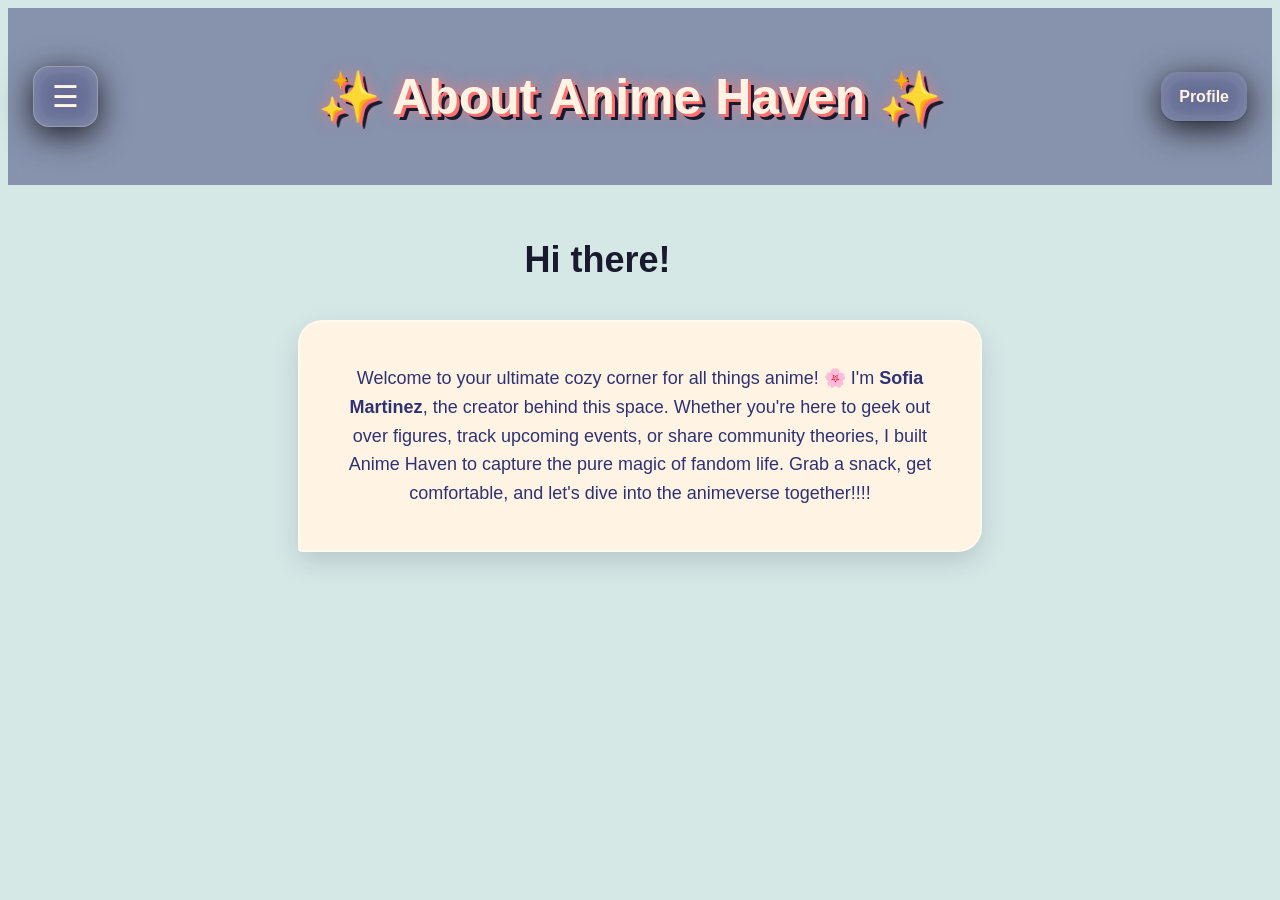
<file: about.html>
<!DOCTYPE html>
<html lang="en">
<head>
    <!-- link the CSS style -->
    <link rel="stylesheet" href="CSS/style.css">

    <title>About Us</title>


     <style>
        /* Special layout for centering the greeting and cat gif on the About page */
        .about-hero {
            display: flex;
            align-items: center;
            justify-content: center;
            gap: 15px;
            margin-top: 40px;
        }
        .about-content {
            max-width: 600px;
            margin: 20px auto;
            text-align: center;
            padding: 0 20px;
            line-height: 1.6;
            font-size: 18px;
        }
    </style>
    
</head>

<body class="about-page">

    <!-- Same Navigation Bar as Index Page -->
    <header class="header">

        <div class="dropdown">
            <button class="dropdown-button">☰</button>
            <div class="dropdown-content">
                <a href="index.html">Home</a>
                <a href="community.html">Community/Forum</a>
                <a href="calendar.html">Calendar/Event</a>
                <a href="shop.html">Shop</a>
            </div>
        </div>

        <h1>✨ About Anime Haven ✨</h1>

        <a href="profile.html" class="profile-btn">Profile</a>

        
    </header>

    <!-- Centered "Hi there!" with the cat gif right next to it -->
    <div class="about-hero">
        <h2 style="margin: 0; font-size: 36px;">Hi there!</h2>
        <img src="images/black_cat.gif" alt="black cat peeping out" style="width:70px; height:70px;">
    </div>


    <!--Make the About Us intro inside a chat bubble look-->
    <div class="about-content-bubble">
        <p> Welcome to your ultimate cozy corner for all things anime! 🌸 
        I'm <strong>Sofia Martinez</strong>, the creator behind this space. 
        Whether you're here to geek out over figures, track upcoming events, 
        or share community theories, I built Anime Haven to capture the pure magic of fandom life. 
        Grab a snack, get comfortable, and let's dive into the animeverse together!!!!</p>

    </div>

    <!-- <nav>   
        <li><a href="index.html">Home</a></li>
        <li><a href="community.html">Community/Forum</a></li>
        <li><a href="calendar.html">Calendar/Event</a></li>
        <li><a href="shop.html">Shop</a></li>
    </nav>   -->

</body>
</html>


<!-- <body class="about-page">
    <h2>Hi there!</h2>
    
    <img src="images/black_cat.gif" alt="black cat peeping out" style="width:100px;height:100px;">

    <nav>   
        <li><a href="index.html">Home</a></li>
        <li><a href="community.html">Community/Forum</a></li>
        <li><a href="calendar.html">Calendar/Event</a></li>
        <li><a href="shop.html">Shop</a></li>
    </nav>  

    <p> First, a big warm welcome to Anime Haven!!! My name is Sofia Martinez and this a fun website to capture the spirit of anime fandom </p>

</body>
</html> -->
</file>
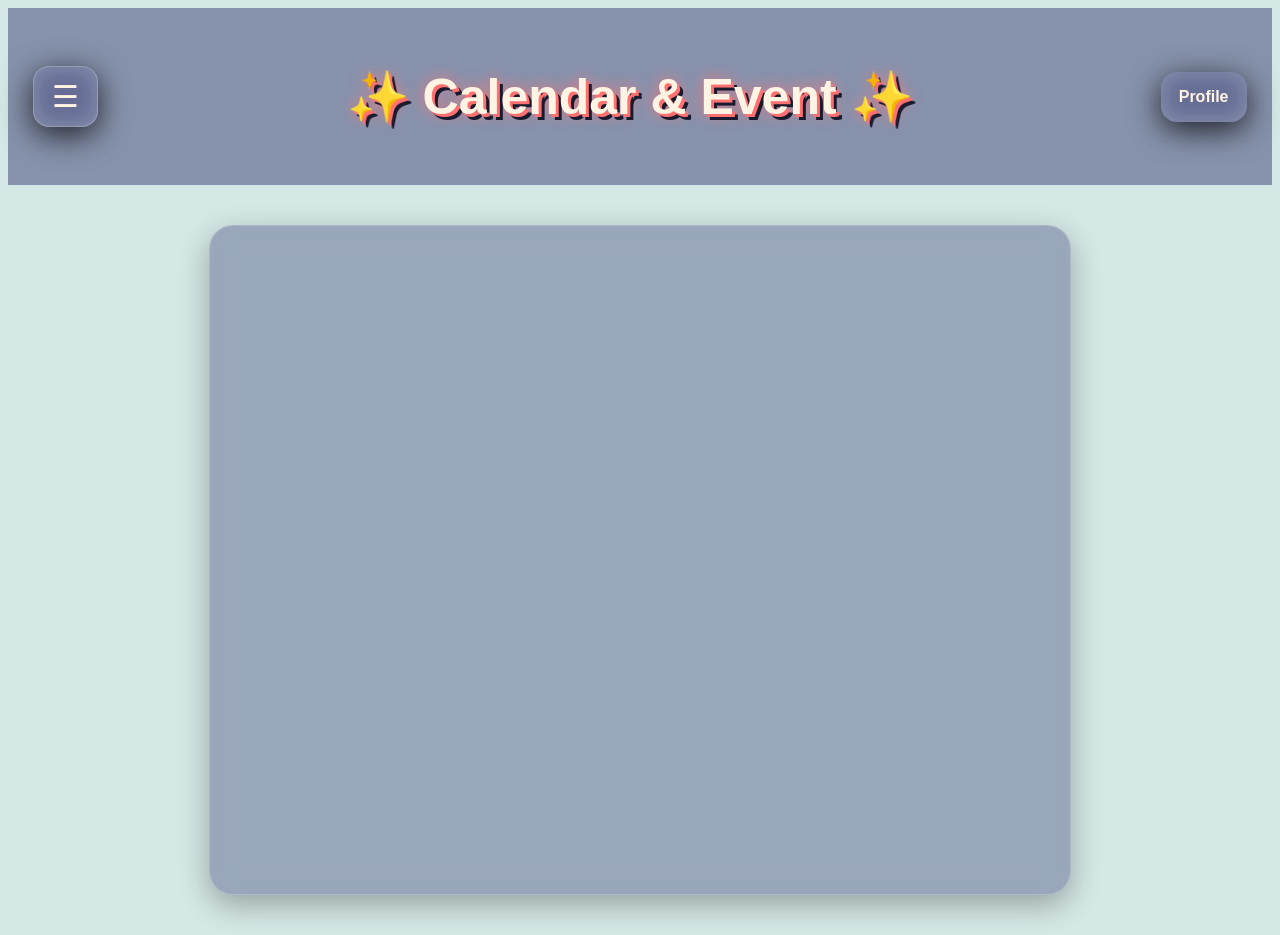
<file: calendar.html>
<!DOCTYPE html>
<html lang="en">
<head>

    <!-- link the CSS style -->
    <link rel="stylesheet" href="CSS/style.css">

    <title>Calendar & Event</title>

</head>

<body class="calendar-page">

<!-- Same Navigation Bar as Index Page -->
    <header class="header">

        <div class="dropdown">
            <button class="dropdown-button">☰</button>
            <div class="dropdown-content">
                <a href="index.html">Home</a>
                <a href="about.html">About Us</a>
                <a href="community.html">Community/Forum</a>
                <!-- <a href="calendar.html">Calendar/Event</a> -->
                <a href="shop.html">Shop</a>
            </div>
        </div>

        <h1>✨ Calendar & Event ✨</h1>

        <a href="profile.html" class="profile-btn">Profile</a>
        
    </header>

    <!--Google calendar-->
    <div class="calendar-container">
        <iframe src="https://calendar.google.com/calendar/embed?height=600&wkst=1&ctz=Europe%2FDublin&showPrint=0&title=Anime%20Haven%20Events&showTz=0&showTitle=0&
        mode=MONTH&src=ZDA5ZTRiNjZmZTIzNjgxMjlmNWVhZGFiMjZkNDQ3ZjFjYzFkZTE0MDA3N2E4OWIwNTgxNjA0NTRkNTQwODc2NkBncm91cC5jYWxlbmRhci5nb29nbGUuY29t&color=%237986cb" 
        style="border-width:0" width="100%" height="600" frameborder="0" scrolling="no"></iframe>
    </div>

</body>
</html>
</file>
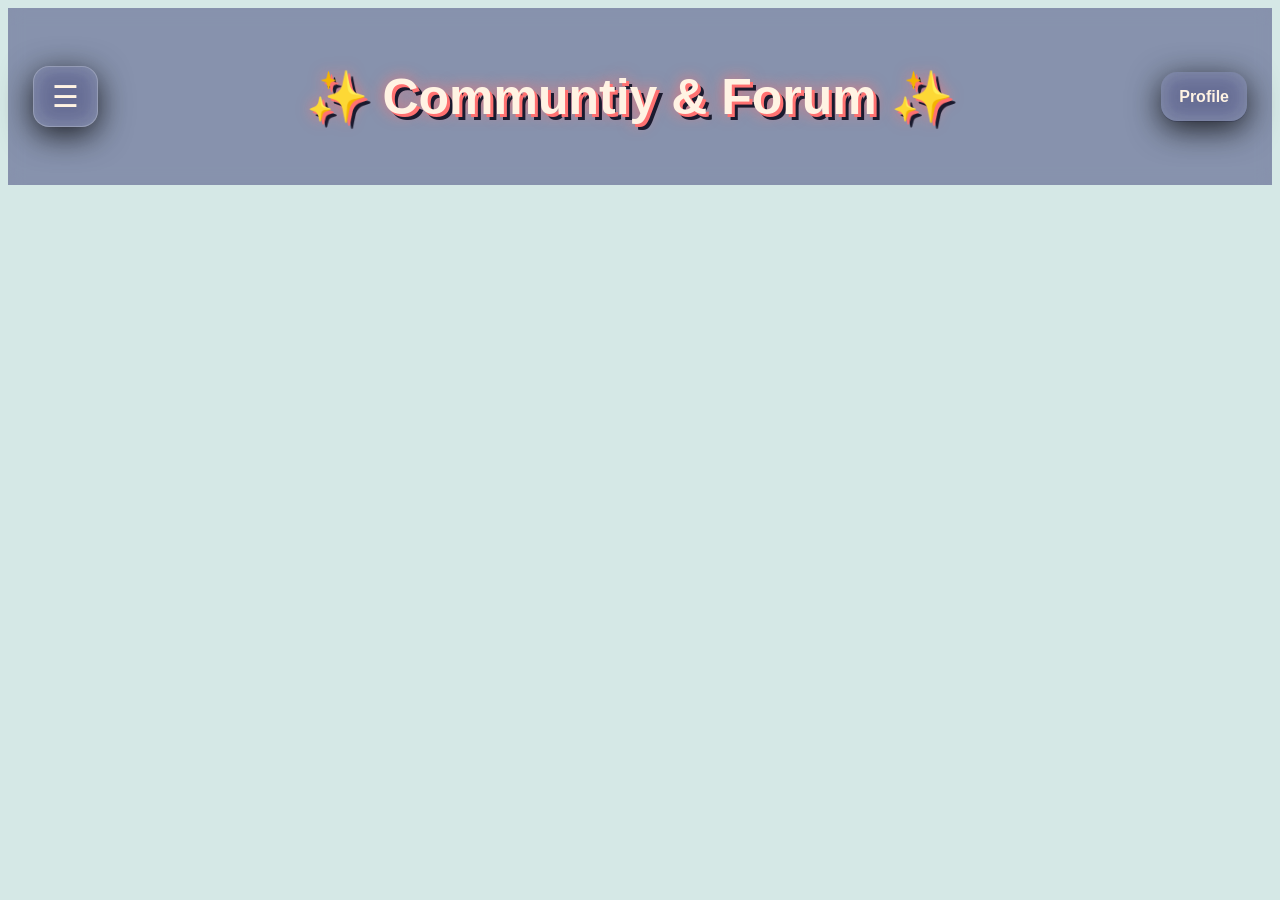
<file: community.html>
<!DOCTYPE html>
<html lang="en">
<head>

    <!-- link the CSS style -->
    <link rel="stylesheet" href="CSS/style.css">

    <title>Community & Forum</title>

</head>

<body class="community-page">

<!-- Same Navigation Bar as Index Page -->
    <header class="header">

        <div class="dropdown">
            <button class="dropdown-button">☰</button>
            <div class="dropdown-content">
                <a href="index.html">Home</a>
                <a href="about.html">About Us</a>
                <!-- <a href="community.html">Community/Forum</a> -->
                <a href="calendar.html">Calendar/Event</a>
                <a href="shop.html">Shop</a>
            </div>
        </div>

        <h1>✨ Communtiy & Forum ✨</h1>

        <a href="profile.html" class="profile-btn">Profile</a>

        
    </header>

</body>
</html>
</file>
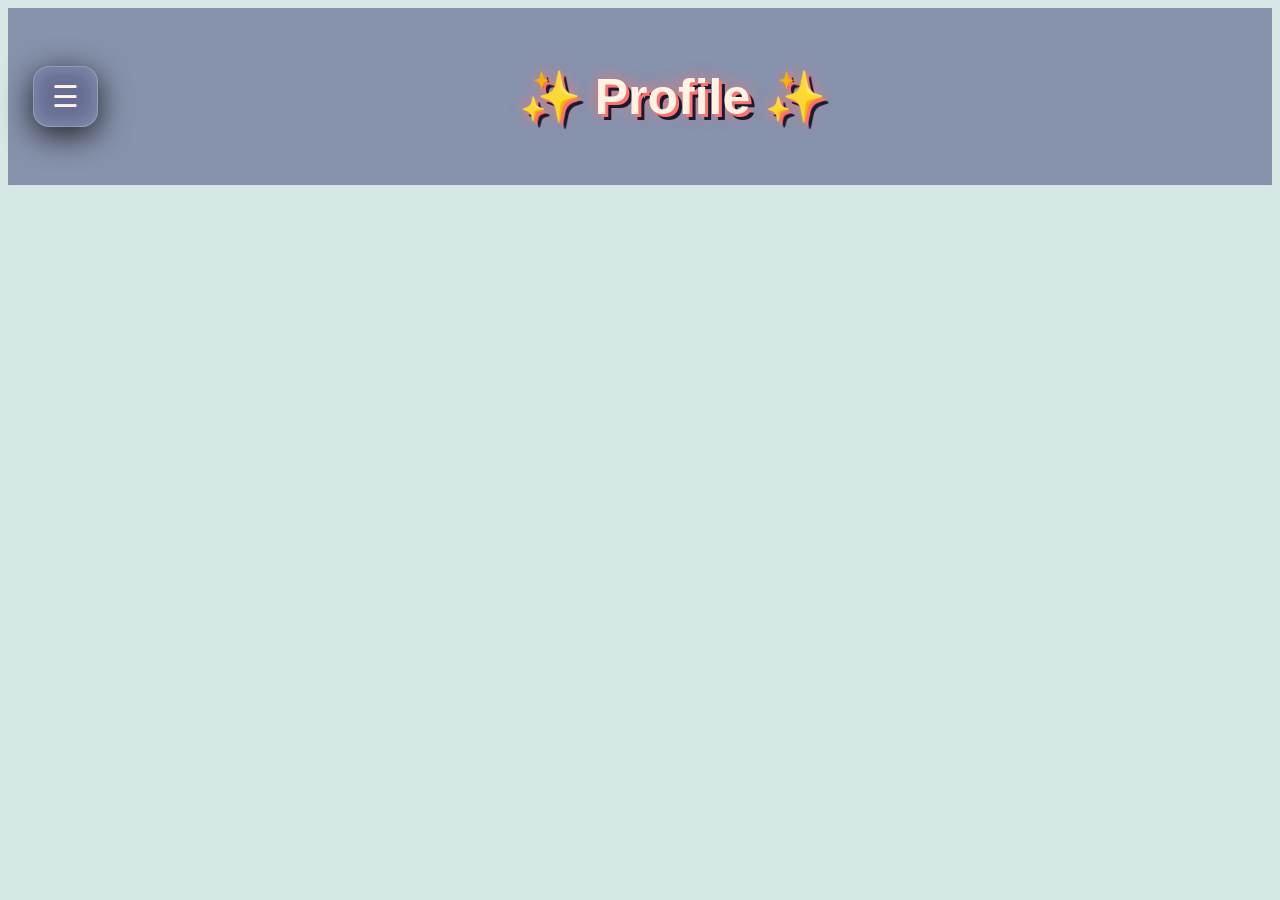
<file: profile.html>
<!DOCTYPE html>
<html lang="en">
<head>

    <!-- link the CSS style -->
    <link rel="stylesheet" href="CSS/style.css">

    <title>Profile</title>

</head>

<body class="profile-page">

<!-- Same Navigation Bar as Index Page -->
    <header class="header">

        <div class="dropdown">
            <button class="dropdown-button">☰</button>
            <div class="dropdown-content">
                <a href="index.html">Home</a>
                <a href="about.html">About Us</a>
                <a href="community.html">Community/Forum</a>
                <a href="calendar.html">Calendar/Event</a>
                <a href="shop.html">Shop</a>
            </div>
        </div>

        <h1>✨ Profile ✨</h1>

        <!-- <a href="profile.html" class="profile-btn">Profile</a> -->

        
    </header>

</body>
</html>
</file>
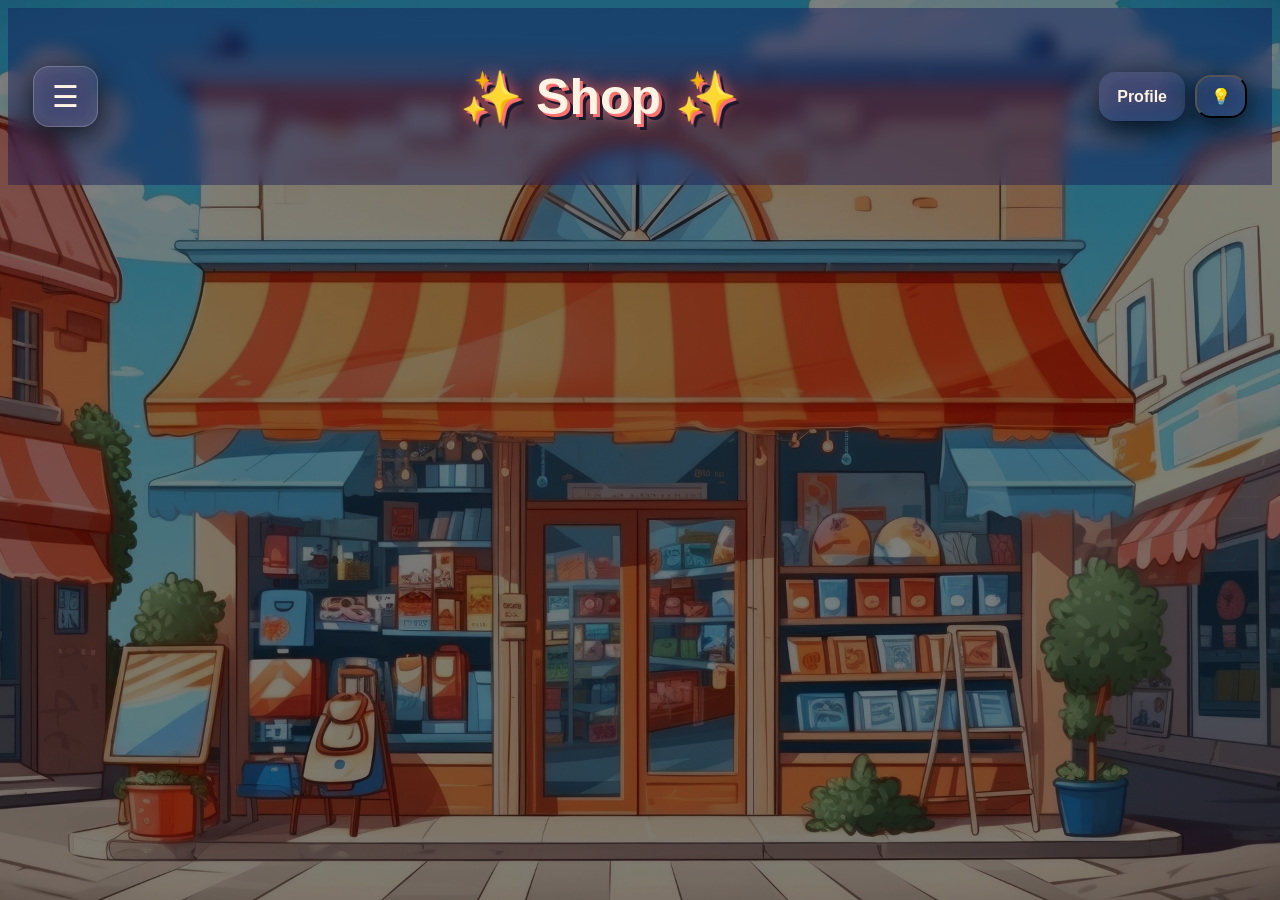
<file: shop.html>
<!DOCTYPE html>
<html lang="en">
<head>
    <!-- link the CSS style -->
    <link rel="stylesheet" href="CSS/style.css">

    <title>Shop</title>
    
</head>


<body class="shop-page">

    <!-- Same Navigation Bar as Index Page -->
    <header class="header">

        <div class="dropdown">
            <button class="dropdown-button">☰</button>
            <div class="dropdown-content">
                <a href="index.html">Home</a>
                <a href="about.html">About Us</a>
                <a href="community.html">Community/Forum</a>
                <a href="calendar.html">Calendar/Event</a>
            </div>
        </div>

        <h1>✨ Shop ✨</h1>

        <a href="profile.html" class="profile-btn">Profile</a>

        <!-- class to keep the same style across; title to let the user know what this button does when hover over-->
        <button id="overlay-btn" class="overlay-toggle-btn" title="Turn Overlay Off">💡</button>

    </header>

    <!-- link to js -->
    <script src="main.js"></script>

</body>
</html>
</file>
<file: CSS/style.css>
/* notes for color palette:

#9FA0FF - Periwinkle Blue - for background
#D5E8E6 - Pale Mint - for background
#FFF3E3 - Warm Cream - for dropdown box background
#FF7171 - Coral Accent - for menu hover effect

*/

/* adding the bitCount ink font to h1*/
h1{
    text-align: center;
    font-family: 'Bitcount Ink', sans-serif;
    font-size: clamp(28px, 5vw, 50px); /* Responsive font size that scales depending on the size of the viewport */
    flex-grow: 1; /* allows the title to center nicely in the nav bar */
    
    /* font-size: 50px; */
    /* text-shadow: 2px 2px 4px #FF7171;  */
    color: #FFF3E3; /* Cream text color */
    text-shadow: 3px 3px 0px #FF7171, 
                 6px 6px 0px #1a1a2e,
                 0 0 15px rgba(255, 113, 113, 0.9);
}

body.home-page {
    background-color: #9FA0FF;
    color: #FFF3E3;
    margin: 0;
}

/* web accessibilty for dyselxia */
body.home-page, body.about-page, body.shop-page, body.calendar-page, body.community-page, body.profile-page {
    font-family: Arial, Verdana, sans-serif; /* Clean, highly readable sans-serif fonts */
    font-size: 16px;                         /* Use larger based font for easier readability  */
    text-align: left;                        /* Avoids uneven spacing from justified text */
    line-height: 1.6;                        /* Breaks up text blocks for readability */
}

/* standardize the background color for these pages */
body.about-page, body.calendar-page, body.community-page, body.profile-page {
    background-color: #D5E8E6;
    color: #1a1a2e;
} 

.header {
    display: flex;
    justify-content: space-between; /* spread the content (menu button, title, profile) in the nav bar properly */
    align-items: center;
    background: rgba(18, 19, 88, 0.4); /* Optional semi-transparent nav bar background */
    backdrop-filter: blur(8px);
    padding: 15px 25px;
    width: 100%;
    box-sizing: border-box;
    position: sticky;
    top: 0;
    z-index: 1000;

}


/* profile button */
.profile-btn {
    background: rgba(255, 255, 255, 0.08);
    backdrop-filter: blur(12px);
    -webkit-backdrop-filter: blur(12px);
    border-radius: 16px;
    box-shadow: 0 8px 32px rgba(0, 0, 0, 0.8);
    padding: 12px 18px;
    font-size: 16px;
    font-weight: bold;
    color: #FFF3E3;
    border: none; 
    cursor: pointer;
    text-decoration: none;
    display: inline-block;
    transition: background 0.3s ease;
}

.profile-btn:hover {
    background-color: rgba(255, 255, 255, 0.2);
}




/* ------------------------------------------------------------------------------------------------------------ */
/* under index.html*/


/* dropdown container */
.dropdown {
    position: relative;
    display: inline-block;
}

/* simple hamburger menu button & its styling */
.dropdown-button {

    /* glass effect styling */
    background: rgba(255, 255, 255, 0.08);
    backdrop-filter: blur(12px);
    -webkit-backdrop-filter: blur(12px);
    border-radius: 16px; /* rounded corners */
    box-shadow: 0 8px 32px rgba(0, 0, 0, 0.8);

    padding: 12px 18px; /* height and width of the button */
    font-size: 30px; /* Makes the hamburger icon (☰) readable */

   border: 1px solid rgba(255, 255, 255, 0.2); /*adds a subtle glass border rim */
    /* Note: comment out (above) to remove the border of the button to see if its nicer*/

    cursor: pointer;
    color: #FFF3E3;

    display: flex;
    align-items: center;
    justify-content: center;

    /* background-color: #121358;
    color: white;
    
    font-size: 16px;
    border: none;
    cursor: pointer; */
}   

/* hide the content of the dropdown menu by default */
.dropdown-content {
    display: none; /* hide the menu by default */
    position: absolute;
    /* gives a semitransparent effect (glassmorphism)*/
    /* background-color: rgba(255, 255, 255, 0.20); */
    background-color: #FFF3E3;
    backdrop-filter: blur(10px) saturate(180%);
    -webkit-backdrop-filter: blur(10px) saturate(180%); /* for wider browser support */

    left: 0; /* aligns dropdown to open nicely under the button*/
    top: 100%; /* make sure theres no dead space below the button*/
    min-width: 180px; /* to support the longer content of the dropdown menu */
    box-shadow: 0 8px 32px rgba(0, 0, 0, 0.25); /* give a soft shadow effect */
    border-radius: 16px; /* rounded corners */
    overflow: hidden; /* keep the content neatly inside the curves */
    list-style: none; /* remove the default list styling */
    z-index: 100; /* ensure it sits on top of the other elements */
    padding-top: 8px; /* allow the mouse to stay inside the dropdown menu when hovering it */
    margin: 0; /* remove default margin */

}

.dropdown:hover .dropdown-content {
    display: block; /* show the content when hovering over the dropdown */
}

/* make sure the icon and the content stays open/visible when navigating it */
.dropdown:hover .dropdown-content, .dropdown-content:hover {
    display: block;
}

/* style the links inside the dropdown menu */
.dropdown-content a {
    display: block;
    text-decoration: none; /* remove underline from links */
    color: #2F3272; 
    padding: 12px 16px; /* add padding for better click area */
    font-size: 16px; /* set font size for better readability */
    transition: background-color 0.3s ease; /* smooth transition for hover effect */
}

/* hover effect for the links inside the menu */
.dropdown-content a:hover {
    background-color: #FF7171;
    color: #FFF3E3; /* Text turns cream color when hovered */
}

/*image carousel style*/
.showcase-container {
    max-width: 600px; /* Controls the size so it sits neatly in the middle */
    margin: 40px auto;
    text-align: center;
}

/* The scrollable window holding the images */
.image-gallery {
    display: flex;
    overflow-x: auto; /* Enables horizontal scrolling */
    scroll-snap-type: x mandatory; /* Snaps images into place cleanly */
    gap: 20px;
    scroll-behavior: smooth; /* Smooth slide effect when clicking bottom buttons */
    border-radius: 16px;
    box-shadow: 0 10px 30px rgba(0, 0, 0, 0.4);
    background: rgba(18, 19, 88, 0.2);
    padding: 10px;
    scrollbar-width: none; /* Hides the ugly default scrollbar on Firefox */
}

/* Hides scrollbar for Chrome, Safari, and Opera */
.image-gallery::-webkit-scrollbar {
    display: none;
}

.gallery-item {
    min-width: 100%;
    scroll-snap-align: center;
}

.gallery-item img {
    width: 100%;
    height: 350px;
    object-fit: contain; /* ensure the pics are not cropped and fits properly*/
    border-radius: 12px;
    display: block;
}

/* Bottom Slider Navigation Bar */
.gallery-nav {
    margin-top: 15px;
    display: flex;
    justify-content: center;
    gap: 10px;
}

.gallery-nav a {
    display: inline-block;
    width: 35px;
    height: 35px;
    line-height: 35px;
    background-color: #FFF3E3; /* Warm Cream color */
    color: #2F3272;
    font-weight: bold;
    text-decoration: none;
    border-radius: 50%;
    box-shadow: 0 4px 10px rgba(0, 0, 0, 0.2);
    transition: background 0.3s ease, color 0.3s ease;
}

/* Hover & Active state uses your Coral Accent (#FF7171) */
.gallery-nav a:hover {
    background-color: #FF7171;
    color: #FFF3E3;
}


/* image tile */
/* .image-tile-container {
    display: flex;
    justify-content: center;
    padding: 30px 20px;
}

.anime-tile {
    max-width: 450px;
    width: 100%;
    border-radius: 16px;
    overflow: hidden;
    box-shadow: 0 10px 25px rgba(26, 26, 46, 0.25);
    border: 2px solid rgba(255, 255, 255, 0.4);
    background-color: #FFF3E3;
}

.anime-tile img {
    width: 100%;
    height: auto;
    display: block;
} */

/* ------------------------------------------------------------------------------------------------------------ */
/*Under shop.html*/

body.shop-page {

    /* background-image: url('../images/shop.webp'); Replace with any image in your images folder, or use an online URL */
    background-size: cover;          /* Scales image to cover the full screen */
    background-position: center;     /* Centers the image */
    background-repeat: no-repeat;    /* Prevents tiling/repeating */
    background-attachment: fixed;    /* Keeps background locked in place when scrolling */
    background-image: linear-gradient(rgba(0, 0, 0, 0.5), rgba(0, 0, 0, 0.5)), url('../images/shop.webp'); /* Add a dark overlay */
    
}

/* NOTE: using '#' because this is a unique button only avail in shop.html (you call the ID selector instead of the class); 
(only use .(class) if you want to reuse it */

#overlay-btn {
background: rgba(255, 255, 255, 0.08); /* gives the glassmorphism look */
backdrop-filter: blur(12px); /* gives frosted glass texture */
/* -webkit-backdrop-filter: blur(12px); ensure it supports wider browsers w/ the frosted glass effects */
border-radius: 16px; /* round the button corners */
padding: 10px 14px; /* adding the padding so the icon doesnt touch the borders */
box-shadow: 0 8px 32px rgba(0, 0, 0, 0.8);
font-size: 16px; /* icon size */
align-items: center; /* align the emoji in the center (vertically; top and bottom)*/
justify-content: center; /* make sure its centered horizontally */
margin-left: 10px; /* to have a gap between the profile button */
color: #FFF3E3;
cursor: pointer; /* change to hand clicking icon when hover over */
display: flex;
transition: background 0.3s ease; /* add animation delay so the color changes smoothly when hovering */

}

/* when users hovers over */
#overlay-btn:hover{

background-color: rgba(255, 255, 255, 0.2); /* make the button slightly brighter when hovering over */
}

/* when the user click on this, turn off the overlay */
body.shop-page.no-overlay {
  background-image: url('../images/shop.webp');
}

/* ------------------------------------------------------------------------------------------------------------ */
/*Under about.html*/
.about-content-bubble{

    /* create a box model */
    max-width: 620px; 
    width: 85%; /* scale accordingly for smaller viewports*/
    min-height: 120px; /* set the box to have a min height */
    margin: 25px auto 40px auto; /* Centers the box horizontally on the page */
    border: 2px solid rgba(255, 255, 255, 0.4); /* the box border outline */
    padding: 24px 30px; /* padding for the text inside the box */

    /* bubble styling */
    background-color: #FFF3E3;  /* Warm cream background from your color palette */
    color: #2F3272;             /* Dark blue text for readability */
    border-radius: 24px 24px 24px 4px; /* Asymmetric corners create a speech bubble tip! */
    box-shadow: 0 10px 25px rgba(26, 26, 46, 0.15); /* Soft drop shadow for floating effect */
    font-size: 18px;
    line-height: 1.6;
    text-align: center;
}

/* ------------------------------------------------------------------------------------------------------------ */
/*Under calendar.html*/

/* for google calendar */
.calendar-container {

    max-width: 800px;
    margin: 40px auto; /* Centers the whole glass box on the page */
    background: rgba(18, 19, 88, 0.3);
    backdrop-filter: blur(12px);
    -webkit-backdrop-filter: blur(12px);
    border: 1px solid rgba(255, 255, 255, 0.2);
    border-radius: 24px;
    padding: 30px;
    box-shadow: 0 10px 30px rgba(0, 0, 0, 0.3);
}

/* ------------------------------------------------------------------------------------------------------------ */
/*Under community.html*/

/* body.community-page {
    background-color: #D5E8E6;
    color: #1a1a2e;
    margin: 0;
    font-family: sans-serif;
    
} */


/* ------------------------------------------------------------------------------------------------------------ */
/* responsive css for diff screen sizes and orientation */
@media screen and (max-width: 768px) {
    .header {
        padding: 10px 15px;
    }
    h1 {
        font-size: 24px;
    }

    .profile-button {
        padding: 8px 12px;
        font-size: 14px;
    }
}



/* adding the bitCount ink font to h1

h1{
    text-align: center;
    font-family: 'Bitcount Ink', sans-serif;
    font-size: 50px;
    text-shadow: 2px 2px 2px #FFCC4D;
}

body.home-page {
    background-color: #2F578A;
    
}

body.about-page {
    background-color: #232F72;
}

.dropdown {
    position: absolute;
    display: 20px;
}

/* simple hamburger menu button */
/* .dropdown button {
    background-color: #121358;
    color: white;
    padding: 16px;
    font-size: 16px;
    border: none;
    cursor: pointer;
}    */
</file>
